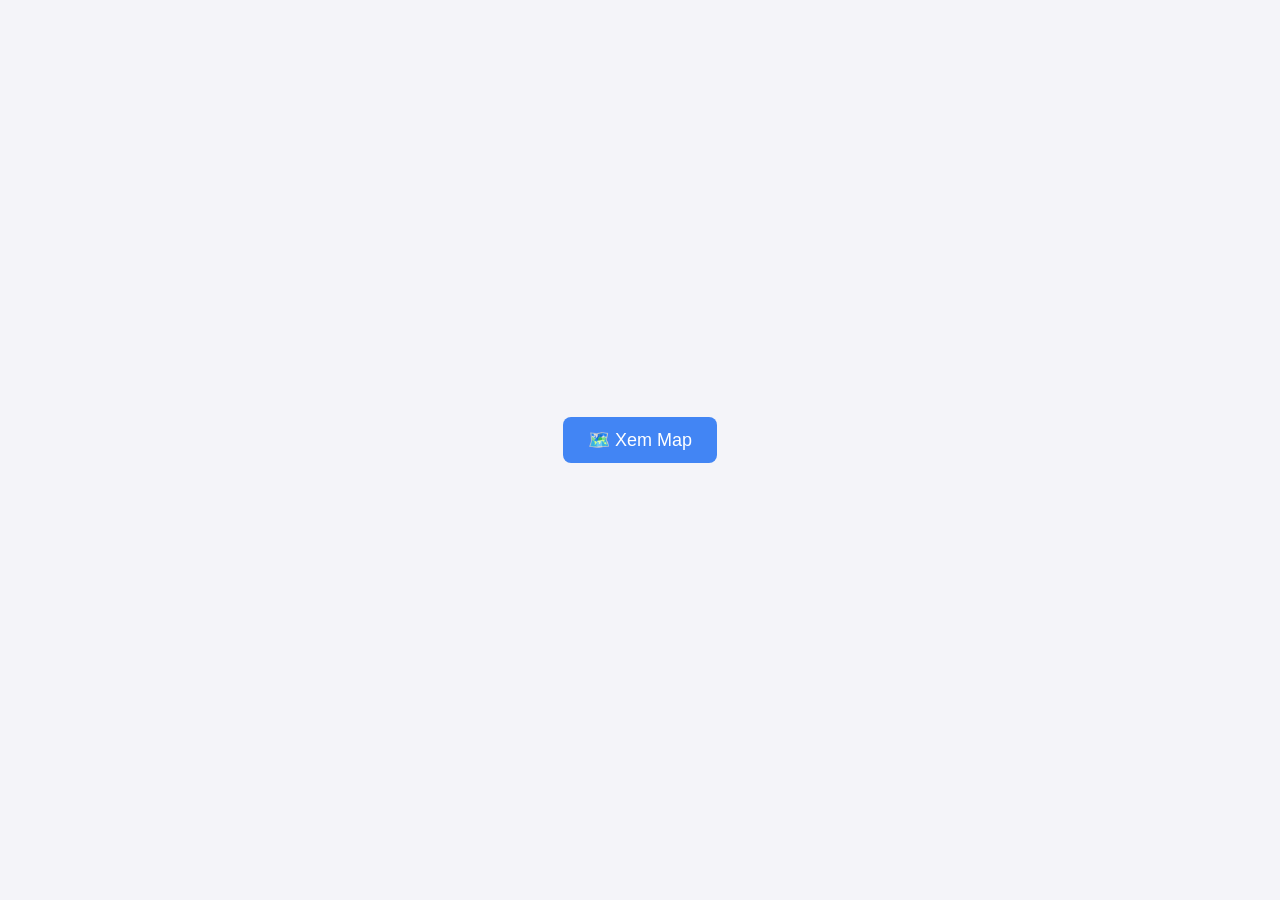
<file: demo_gg_Map/index.html>
<!DOCTYPE html>
<html lang="vi">
<head>
    <meta charset="UTF-8">
    <meta name="viewport" content="width=device-width, initial-scale=1.0">
    <title>Tìm Kiếm Trên Google Maps</title>
    <link rel="stylesheet" href="style.css">
</head>
<body>

    <button id="toggleMapBtn" class="map-button">🗺️ Xem Map</button>

    <div id="search-container" class="search-container" style="display: none;">
        <h2>Tìm kiếm trên Google Maps</h2>
        
        <div class="search-option">
            <label for="address-input">Nhập địa chỉ:</label>
            <input type="text" id="address-input" placeholder="Ví dụ: Hoàn Kiếm, Hà Nội">
            <button id="searchAddressBtn" class="search-button">Tìm kiếm</button>
        </div>
        
        <div class="search-option">
            <button id="currentLocationBtn" class="location-button">📍 Vị trí của bạn</button>
        </div>
    </div>

    <div id="error-message"></div>

    <div id="map-container" class="map-container" style="display: none;">
        <iframe id="map-iframe" src="" allowfullscreen="" loading="lazy" referrerpolicy="no-referrer-when-downgrade"></iframe>
    </div>

    <script src="script.js"></script>

</body>
</html>
</file>
<file: demo_gg_Map/style.css>
/* CSS để trang trí cho đẹp hơn */
body {
    font-family: -apple-system, BlinkMacSystemFont, "Segoe UI", Roboto, Helvetica, Arial, sans-serif;
    display: flex;
    flex-direction: column;
    align-items: center;
    justify-content: center;
    min-height: 100vh;
    margin: 0;
    background-color: #f4f4f9;
}

/* Tạo kiểu cho nút bấm chính */
.map-button {
    padding: 12px 25px;
    font-size: 18px;
    color: white;
    background-color: #4285F4; /* Màu xanh của Google */
    border: none;
    border-radius: 8px;
    cursor: pointer;
    transition: background-color 0.3s;
    margin-bottom: 20px;
}

.map-button:hover {
    background-color: #357ae8;
}

.map-button:disabled {
    background-color: #ccc;
    cursor: not-allowed;
}

/* Vùng chứa tìm kiếm */
.search-container {
    background: white;
    padding: 30px;
    border-radius: 12px;
    box-shadow: 0 4px 15px rgba(0, 0, 0, 0.1);
    text-align: center;
    max-width: 400px;
    width: 90%;
    margin-bottom: 20px;
}

.search-container h2 {
    margin-bottom: 20px;
    color: #333;
}

/* Lựa chọn tìm kiếm */
/* Lựa chọn tìm kiếm */
/* Lựa chọn tìm kiếm */
.search-option {
    margin-bottom: 20px;
}

.search-option label {
    display: block;
    margin-bottom: 8px;
    font-weight: bold;
    color: #555;
}

.search-option input {
    width: 100%;
    padding: 10px;
    border: 1px solid #ddd;
    border-radius: 6px;
    font-size: 16px;
    margin-bottom: 10px;
    box-sizing: border-box;
}

.search-button {
    padding: 10px 20px;
    font-size: 16px;
    color: white;
    background-color: #34A853;
    border: none;
    border-radius: 6px;
    cursor: pointer;
    transition: background-color 0.3s;
    width: 100%;
}

.search-button:hover {
    background-color: #2d8e44;
}

.search-button:disabled {
    background-color: #ccc;
    cursor: not-allowed;
}

.location-button {
    padding: 12px 20px;
    font-size: 16px;
    color: white;
    background-color: #EA4335;
    border: none;
    border-radius: 6px;
    cursor: pointer;
    transition: background-color 0.3s;
    width: 100%;
}

.location-button:hover {
    background-color: #d93025;
}

.location-button:disabled {
    background-color: #ccc;
    cursor: not-allowed;
}

/* Vùng chứa bản đồ */
.map-container {
    width: 90%;
    max-width: 800px;
    height: 500px;
    border-radius: 10px;
    overflow: hidden;
    box-shadow: 0 4px 15px rgba(0, 0, 0, 0.2);
}

.map-container iframe {
    width: 100%;
    height: 100%;
    border: 0;
}

/* Thông báo lỗi */
#error-message {
    color: #d32f2f;
    margin-top: 10px;
    text-align: center;
    display: none;
}
</file>
